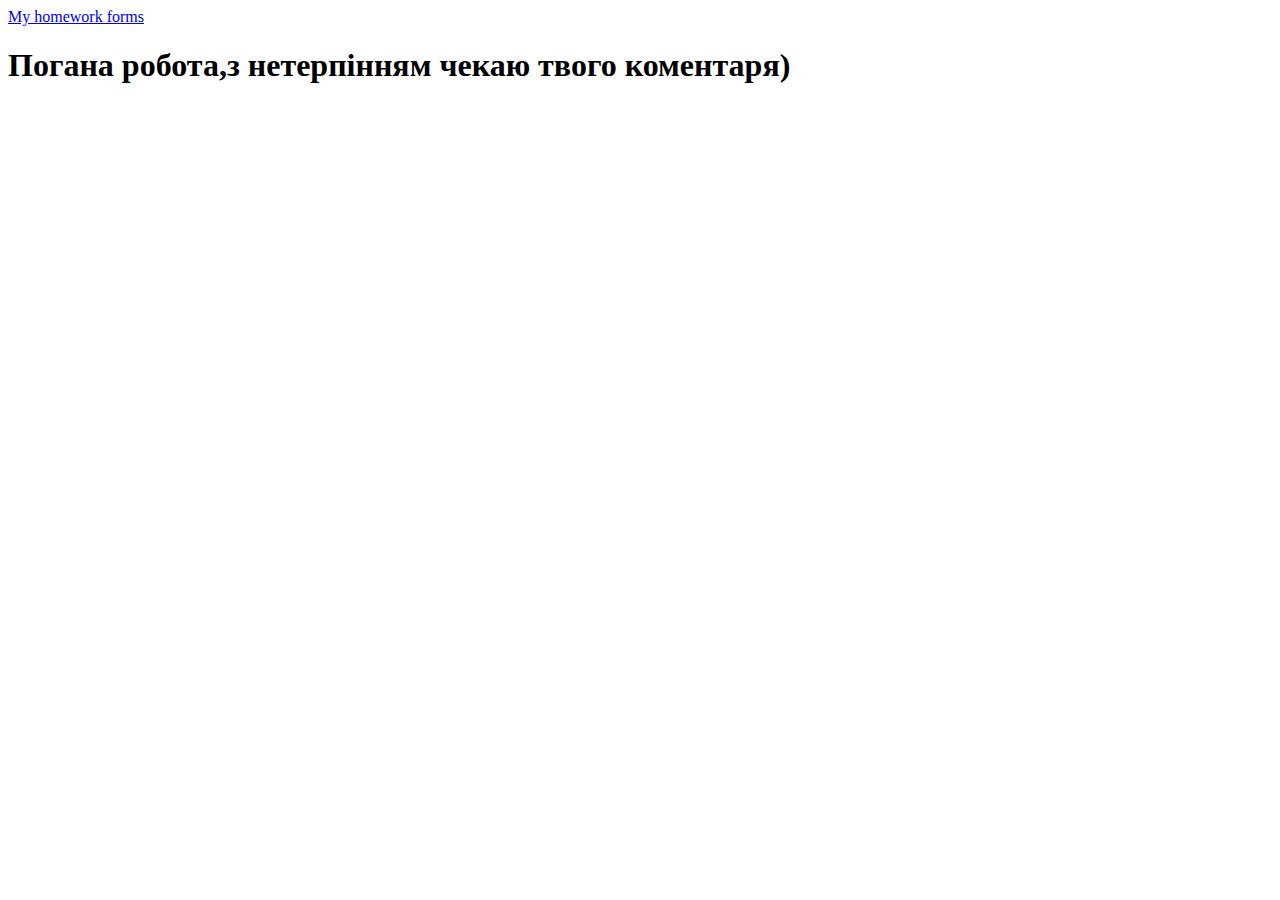
<file: index.html>
<!DOCTYPE html>
<html lang="en">
<head>
    <meta charset="UTF-8">
    <meta http-equiv="X-UA-Compatible" content="IE=edge">
    <meta name="viewport" content="width=device-width, initial-scale=1.0">
    <title>Document</title>
    
</head>
<body>
    <a href="./assets/index.html">My homework forms</a>
    <h1>Погана робота,з нетерпінням чекаю твого коментаря)</h1>
</body>
</html>
</file>
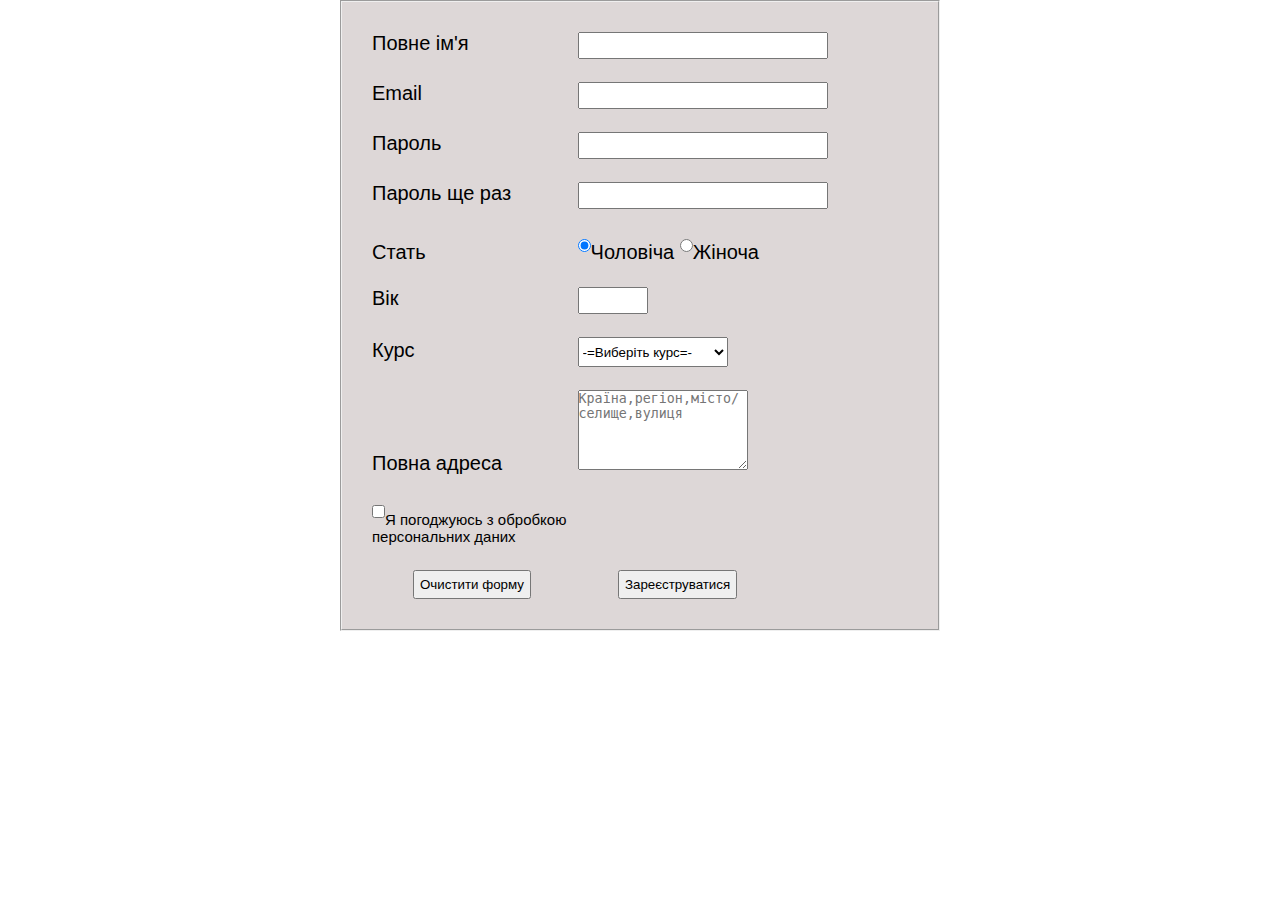
<file: assets/index.html>
<!DOCTYPE html>
<html lang="en">
<head>
    <meta charset="UTF-8">
    <meta http-equiv="X-UA-Compatible" content="IE=edge">
    <meta name="viewport" content="width=device-width, initial-scale=1.0">
    <title>Document</title>
    <link rel="stylesheet" href="./css/style.css">
</head>
<body>
    <div class="container">
        <form method="post" action="#" enctype="multipart/form-data" id="my_form" onsubmit="alert(decodeURI(new URLSearchParams(Array.from(new FormData(document.getElementById('my_form')))).toString()));return false;">
            <fieldset>
        
                <label for="user_name">Повне ім'я</label>
                <input type="text" name="name" id="user_name" class="Input">
                <br><br>
                <label for="user_email">Email</label>
                <input type="email" name="email" id="user_email" class="Input">
                        
                <br><br>
                <label for="pass">Пароль</label>
                <input type="password" id="pass" class="Input">
                <br><br>
                <label for="pass2">Пароль ще раз</label>
                <input type="password" id="pass2" class="Input">
                        
    
                <br><br>
            
                
                    <label>Стать</label>
                    <label class="Gender">
                        <input type="radio" name="Gender" value="чоловіча"  checked >Чоловіча
                    </label>
                    <label class="Gender">
                        <input type="radio" name="Gender" value="Жіноча" >Жіноча
                    </label>
                
                

                <br><br>
                <label for="Age">Вік</label>
                    <input type="text" name="Age" id="Age" class="age">
                <br><br>
                <label for="Course">Курс</label>
                <select name="Course" id="Course" >
                    <option>-=Виберіть курс=-</option>
                    <option value="Front-end">Front-end</option>
                    <option value="QA-manual">QA-manual</option>
                    <option value="UI/UX дизайн з нуля">UI/UX дизайн з нуля</option>
                    <option value="Project-management в IT">Project-management в IT</option>
                </select>
                <br><br> 
                <label for="adress">Повна адреса</label>
                    <textarea name="adress" id="adress" placeholder="Країна,регіон,місто/селище,вулиця"></textarea>
                <br><br>
                <label class="Person">
                    <input type="checkbox" name="name" value="Я погоджуюсь з обробкою персональних даних" >Я погоджуюсь з обробкою персональних даних
                </label>
                <br><br>
                <label>
                    <button type="reset">Очистити форму</button>
                </label>
                    <label>
                        <button type="submit">Зареєструватися</button>
                    </label>
 
                </fieldset>
                
        
        </form>
    </div>
    
            
           
    
</body>
</html>
</file>
<file: assets/css/style.css>
* {
    margin: 0;
    padding: 0;
    box-sizing: border-box;
}
label{
width: 200px;
display: inline-block;
    
}
input {
    height: 27px;
    width: px;
}
body {
    font-family: Arial, Helvetica, sans-serif;
    font-size: 20px;
    
    color: black;
    }
.container {
    width: 30em ;
    height: 5em;
    margin: 0 auto;
    
    
}
fieldset {
    padding: 30px;
    background-color: rgb(221, 215, 215);
    
}
textarea {
    width: 170px;
    height: 80px;
}
button {
    padding: 5px;
    margin: 0 auto;
    display: flex
    
}
select {
    width: 150px;
    height: 30px;
}
 .Gender {
    display: inline;
    width: auto;
 }
 .Input {
    width: 250px;
 }
 .age {
    width: 70px;
 }
 .Person {
    
    font-size: 15px;
 }
</file>
